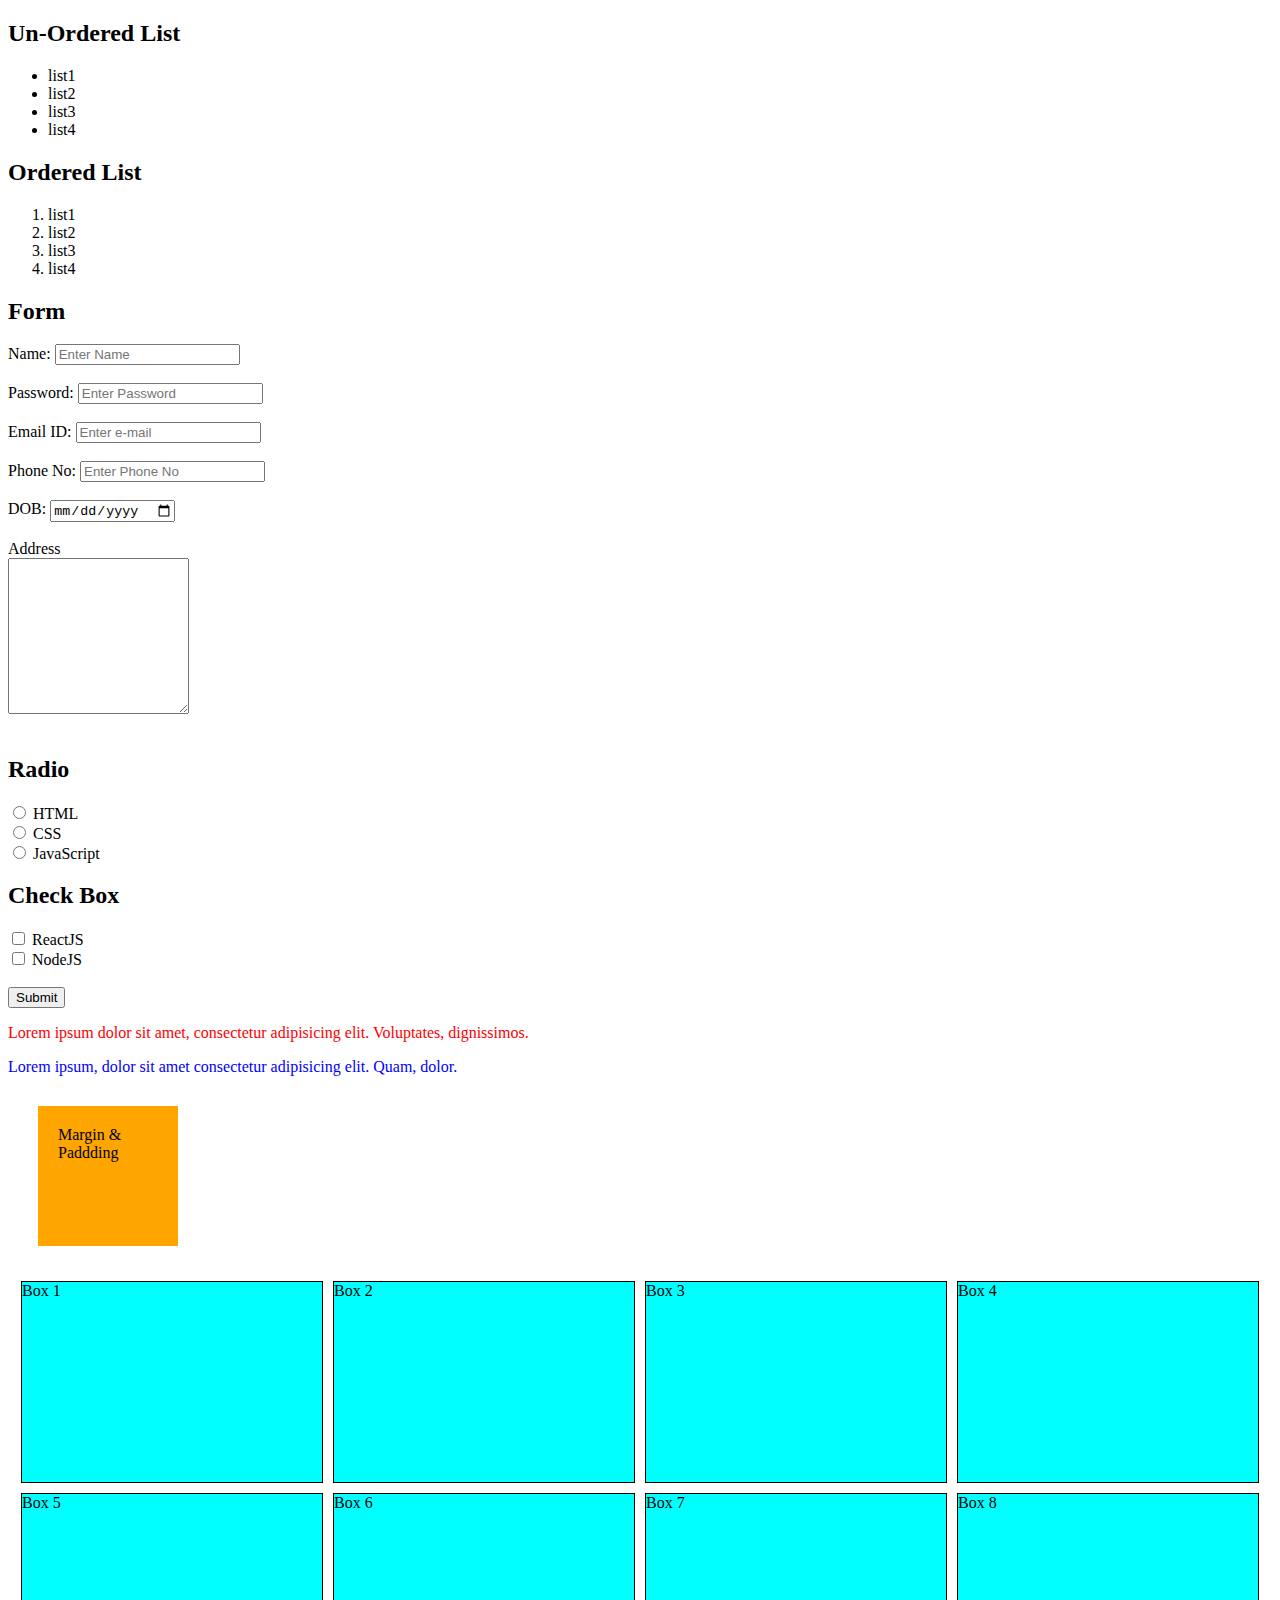
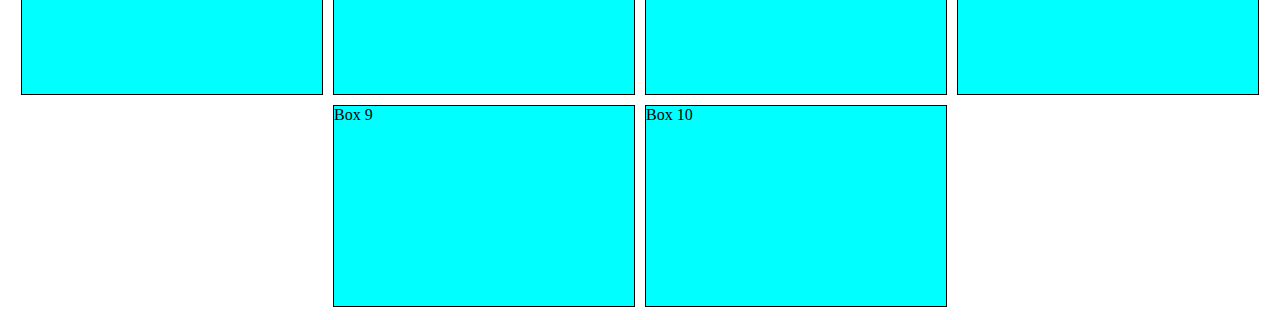
<file: index.html>
<!DOCTYPE html>
<html lang="en">
<head>
    <meta charset="UTF-8">
    <meta http-equiv="X-UA-Compatible" content="IE=edge">
    <meta name="viewport" content="width=device-width, initial-scale=1.0">
    <title>Document</title>
    <link rel="stylesheet" href="style.css">
</head>
<body>
    <h2>Un-Ordered List</h2>
    <ul>
        <li>list1</li>
        <li>list2</li>
        <li>list3</li>
        <li>list4</li>
    </ul>
    <h2>Ordered List </h2>
    <ol>
        <li>list1</li>
        <li>list2</li>
        <li>list3</li>
        <li>list4</li>
    </ol>
    <section>
        <h2>Form</h2>
        <form action="./next.html" >
            <label for="name">Name: </label>
            <input type="text" placeholder="Enter Name"><br><br>
            <label for="password">Password: </label>
            <input type="password" placeholder="Enter Password"> <br><br>
            <label for="email">Email ID: </label>
            <input type="email" placeholder="Enter e-mail"><br><br>
            <label for="PNo">Phone No: </label>
            <input type="number" placeholder="Enter Phone No"><br><br>
            <label for="DOM">DOB: </label>
            <input type="date" placeholder="Enter Your DOB"><br><br>
            <label for="address">Address</label><br>
            <textarea name="address" id="" cols="20" rows="10"></textarea><br><br>
            <h2>Radio </h2>
            <input type="radio" name="name">
            <label for="HTML">HTML</label> <br>
            <input type="radio" name="name">
            <label for="HTML">CSS</label> <br>
            <input type="radio" name="name">
            <label for="HTML">JavaScript</label><br>
            <h2>Check Box</h2>
            <input type="checkbox">
            <label for="reactjs">ReactJS</label> <br>
            <input type="checkbox">
            <label for="nodejs">NodeJS</label> <br><br>
            <input type="button" value="Submit">
        </form>
    </section>

    <p style="color: red;">Lorem ipsum dolor sit amet, consectetur adipisicing elit. Voluptates, dignissimos.</p>
    <p class="color">Lorem ipsum, dolor sit amet consectetur adipisicing elit. Quam, dolor.</p>
    
    <div class="box">Margin & Paddding</div>


    <div class="container1">
        <div class="box1">Box 1</div>
        <div class="box1">Box 2</div>
        <div class="box1">Box 3</div>
        <div class="box1">Box 4</div>
        <div class="box1">Box 5</div>
        <div class="box1">Box 6</div>
        <div class="box1">Box 7</div>
        <div class="box1">Box 8</div>
        <div class="box1">Box 9</div>
        <div class="box1">Box 10</div>
    </div>
</body>
</html>
</file>
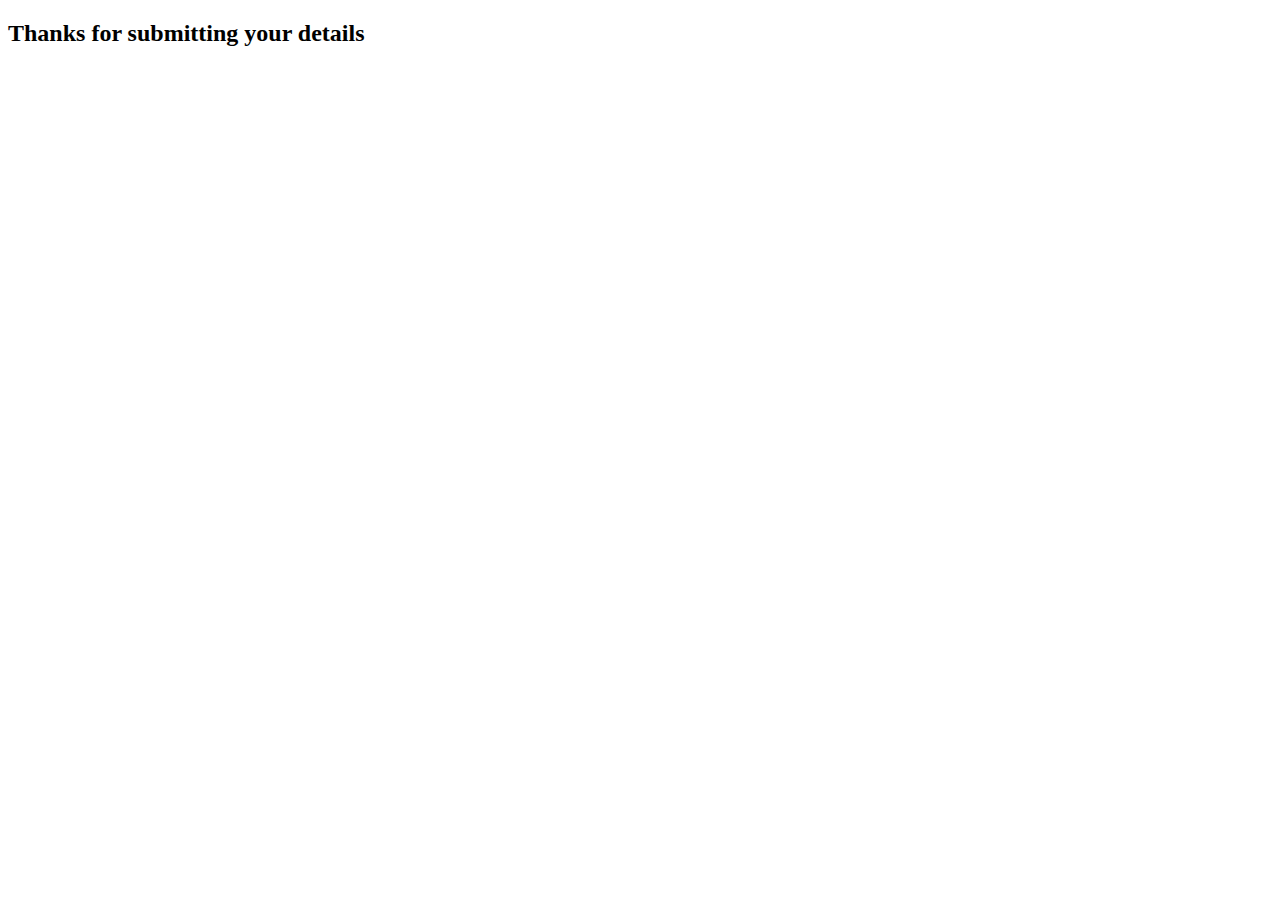
<file: next.html>
<!DOCTYPE html>
<html lang="en">
<head>
    <meta charset="UTF-8">
    <meta http-equiv="X-UA-Compatible" content="IE=edge">
    <meta name="viewport" content="width=device-width, initial-scale=1.0">
    <title>Document</title>
</head>
<body>
    <h2>Thanks for submitting your details  </h2>
</body>
</html>
</file>
<file: style.css>
.color{
    color:blue;
}
.box{
    width: 100px;
    height: 100px;
    margin: 30px;
    padding: 20px;
    background-color:orange;
}
.container1{
    display: flex;
    flex-wrap: wrap;
    justify-content: center;

}


.box1{
    width: 300px;
    height: 200px;
    background-color: aqua;
    border: 1px solid black;
    margin: 5px;
}
</file>
